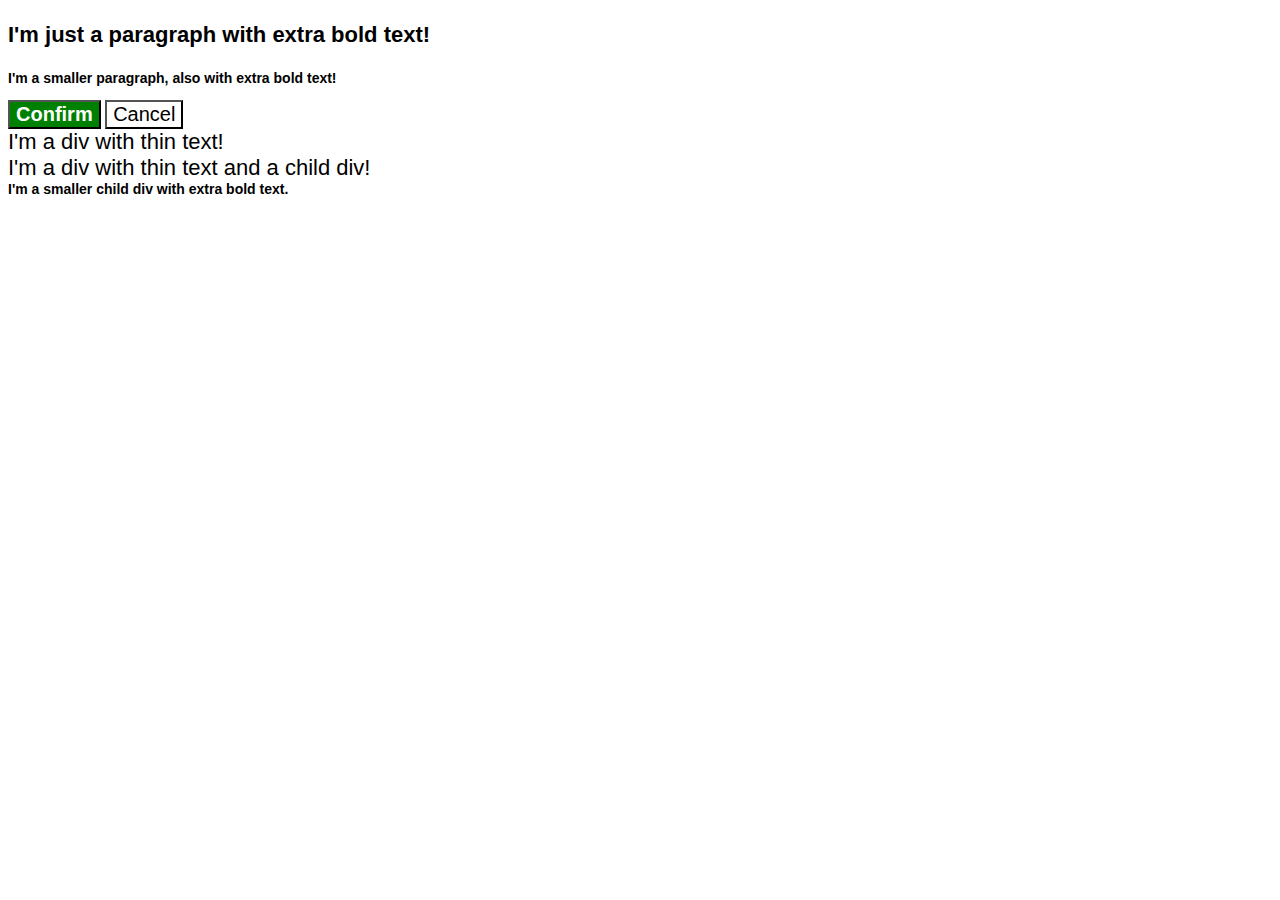
<file: foundations/cascade/01-cascade-fix/index.html>
<!DOCTYPE html>
<html lang="en">

<head>
  <meta charset="UTF-8">
  <meta http-equiv="X-UA-Compatible" content="IE=edge">
  <meta name="viewport" content="width=device-width, initial-scale=1.0">
  <title>Fix the Cascade</title>
  <link rel="stylesheet" href="style.css">
</head>

<body>
  <p class="para">I'm just a paragraph with extra bold text!</p>
  <p class="para" id="small-para">I'm a smaller paragraph, also with extra bold text!</p>

  <button id="confirm-button" class="button confirm">Confirm</button>
  <button id="cancel-button" class="button cancel">Cancel</button>

  <div class="text">I'm a div with thin text!</div>
  <div class="text">I'm a div with thin text and a child div!
    <div class="text child">I'm a smaller child div with extra bold text.</div>
  </div>
</body>

</html>
</file>
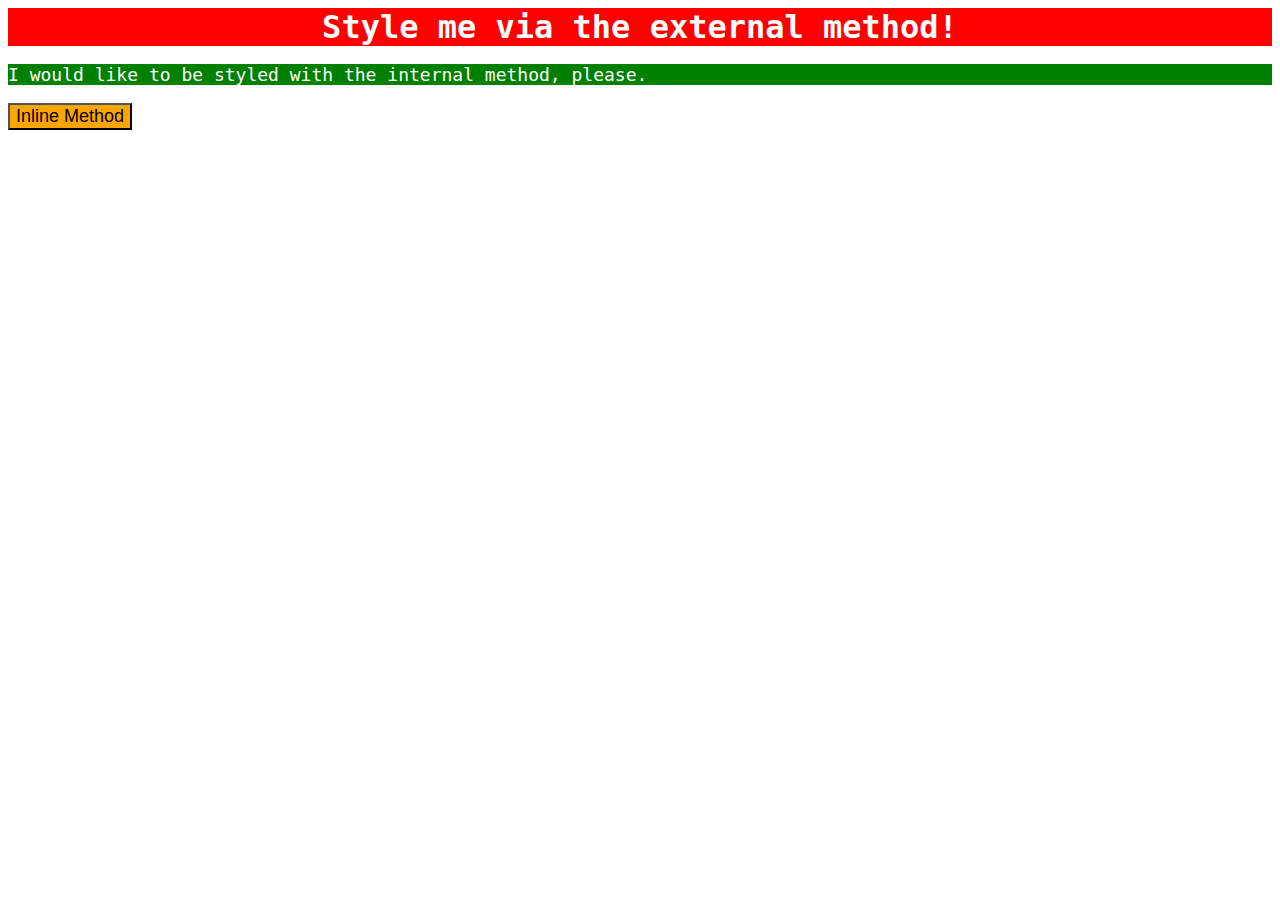
<file: foundations/intro-to-css/01-css-methods/index.html>
<!DOCTYPE html>
<html lang="en">

<head>
  <meta charset="UTF-8">
  <meta http-equiv="X-UA-Compatible" content="IE=edge">
  <meta name="viewport" content="width=device-width, initial-scale=1.0">
  <link rel="stylesheet" href="main.css" type="text/css">
  <title>Methods for Adding CSS</title>
</head>

<body>
  <div>Style me via the external method!</div>
  <p>I would like to be styled with the internal method, please.</p>
  <button>Inline Method</button>
</body>

</html>
</file>
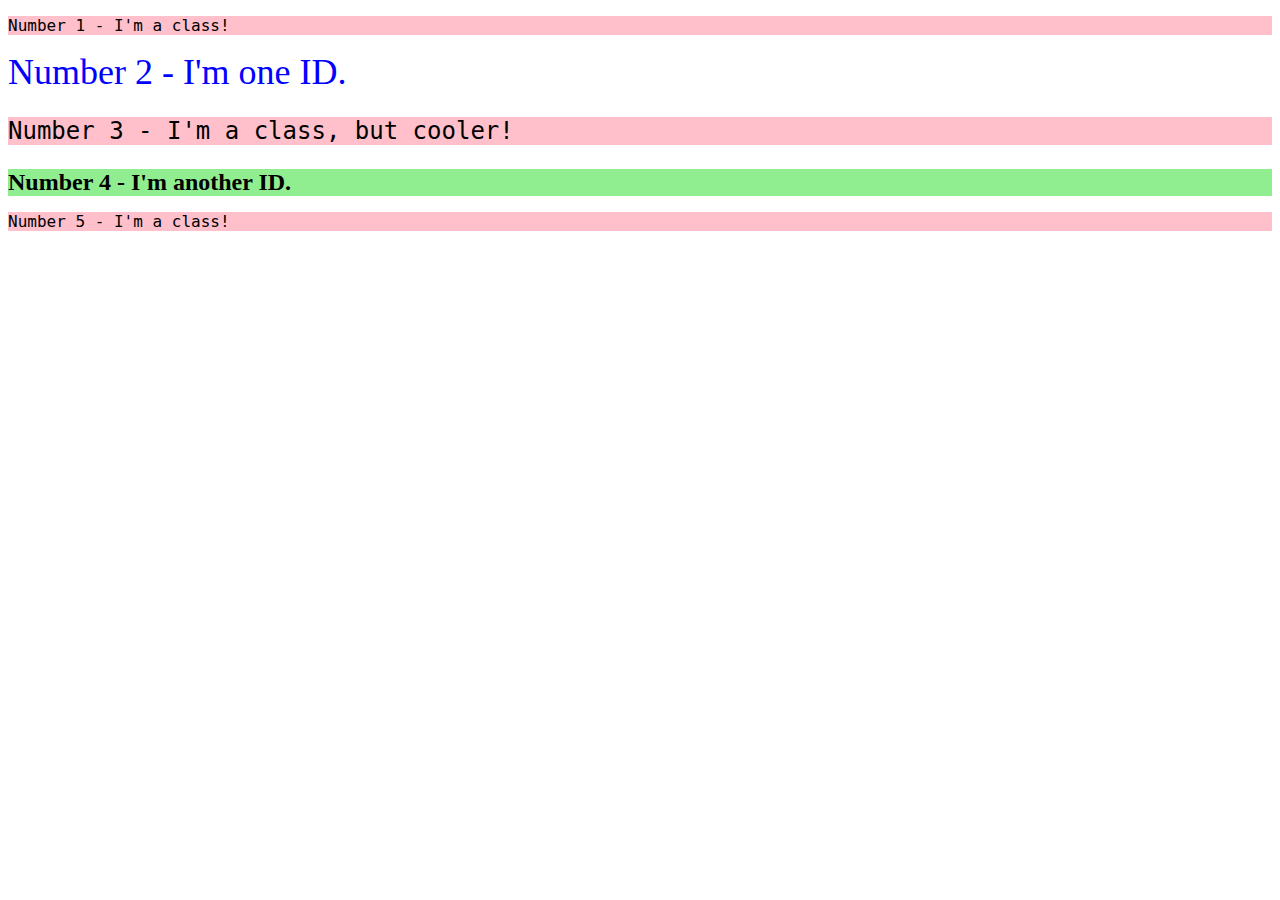
<file: foundations/intro-to-css/02-class-id-selectors/index.html>
<!DOCTYPE html>
<html lang="en">

<head>
  <meta charset="UTF-8">
  <meta http-equiv="X-UA-Compatible" content="IE=edge">
  <meta name="viewport" content="width=device-width, initial-scale=1.0">
  <title>Class and ID Selectors</title>
  <link rel="stylesheet" href="style.css">
</head>

<body>
  <p class="pinkbg">Number 1 - I'm a class!</p>
  <div id="oneId">Number 2 - I'm one ID.</div>
  <p class="pinkbg odd">Number 3 - I'm a class, but cooler!</p>
  <div id="twoId">Number 4 - I'm another ID.</div>
  <p class="pinkbg">Number 5 - I'm a class!</p>
</body>

</html>
</file>
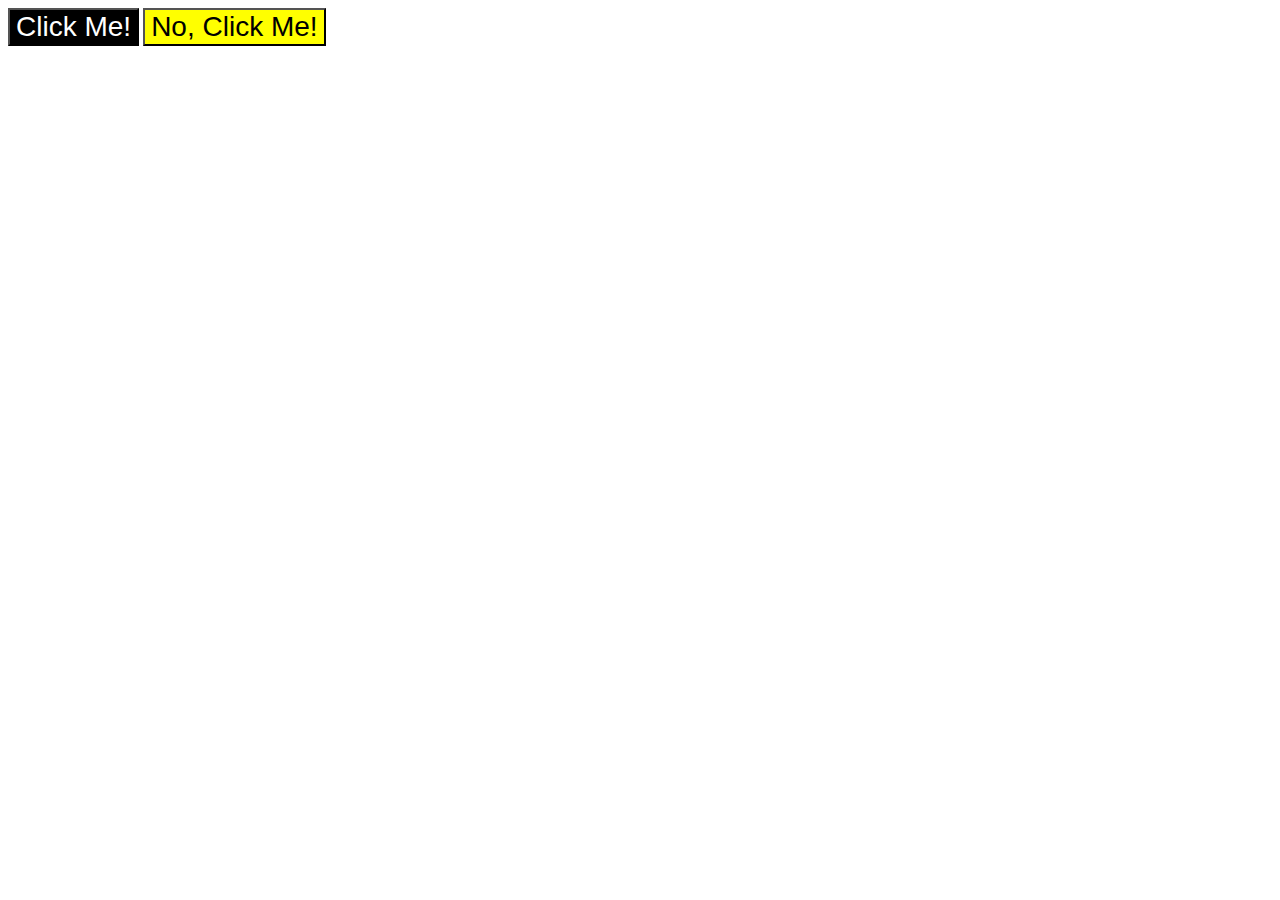
<file: foundations/intro-to-css/03-grouping-selectors/index.html>
<!DOCTYPE html>
<html lang="en">

<head>
  <meta charset="UTF-8">
  <meta http-equiv="X-UA-Compatible" content="IE=edge">
  <meta name="viewport" content="width=device-width, initial-scale=1.0">
  <title>Grouping Selectors</title>
  <link rel="stylesheet" href="style.css">
</head>

<body>
  <button class="buttUno">Click Me!</button>
  <button class="buttDes">No, Click Me!</button>
</body>

</html>
</file>
<file: foundations/cascade/01-cascade-fix/style.css>
body {
  font-family: Arial, Helvetica, sans-serif;
}

.para {
  color: hsl(0, 0%, 0%);
  font-weight: 800;
}

#small-para {
  font-size: 14px;
  font-weight: 800;
}

.para {
  font-size: 22px;
}

#confirm-button {
  background: green;
  color: white;
  font-weight: bold;
}

.button {
  background-color: rgb(255, 255, 255);
  color: rgb(0, 0, 0);
  font-size: 20px;
}

.text .child {
  color: rgb(0, 0, 0);
  font-weight: 800;
  font-size: 14px;
}

div.text {
  color: rgb(0, 0, 0);
  font-size: 22px;
  font-weight: 100;
}
</file>
<file: foundations/intro-to-css/01-css-methods/main.css>
body {
    font-family: monospace;

}

div {
    background-color: red;
    color: white;
    font-size: 32px;
    text-align: center;
    font-weight: bold;
}

p {
    background-color: green;
    color: white;
    font-size: 18px;
}

button {
    background-color: orange;
    font-size: 18px;
}
</file>
<file: foundations/intro-to-css/02-class-id-selectors/style.css>
.pinkbg {
    background-color: pink;
    font-family: Verdana, monospace, sans-serif;
}

#oneId {
    color: blue;
    font-size: 36px;
}

#twoId {
    background-color: lightgreen;
    font-size: 24px;
    font-weight: bold;
}

.odd {
    font-size: 24px;
}
</file>
<file: foundations/intro-to-css/03-grouping-selectors/style.css>
.buttUno {
    background-color: black;
    color: white;
}

.buttDes {
    background-color: yellow;
}

button {
    font-size: 28px;
    font-family: Arial, Helvetica, sans-serif;
}
</file>
